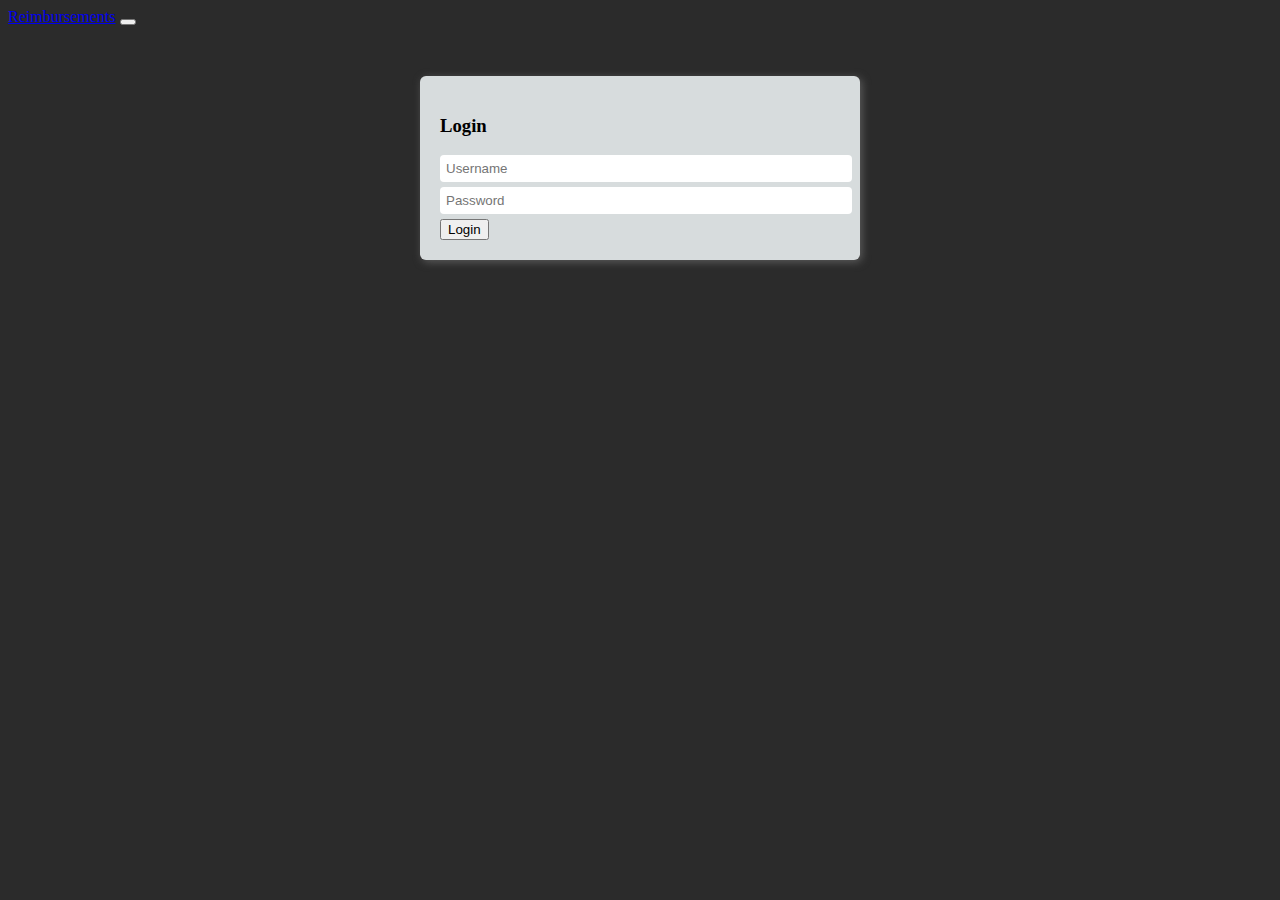
<file: target/classes/frontend/index.html>
<!DOCTYPE html>
<html lang="en">

<head>
    <meta charset="UTF-8">
    <meta http-equiv="X-UA-Compatible" content="IE=edge">
    <meta name="viewport" content="width=device-width, initial-scale=1.0">
    <title>Reimbursements</title>

    <link href="https://cdn.jsdelivr.net/npm/bootstrap@5.0.2/dist/css/bootstrap.min.css" rel="stylesheet"
        integrity="sha384-EVSTQN3/azprG1Anm3QDgpJLIm9Nao0Yz1ztcQTwFspd3yD65VohhpuuCOmLASjC" crossorigin="anonymous">
    <link rel="stylesheet" href="./styles.css">
</head>

<body class="background">
    <nav class="navbar navbar-expand-lg navbar-dark bg-dark">
        <div class="container-fluid">
            <a class="navbar-brand" href="#">Reimbursements</a>
            <button class="navbar-toggler" type="button" data-bs-toggle="collapse" data-bs-target="#navbarNavAltMarkup"
                aria-controls="navbarNavAltMarkup" aria-expanded="false" aria-label="Toggle navigation">
                <span class="navbar-toggler-icon"></span>
            </button>
        </div>
    </nav>

    <div id="login-form-container" class="text-light">
        <form id="login-form" class="bg-dark text-light">
            <h3>Login</h3>
            <input type="text" id="username-input" placeholder="Username" />
            <input type="password" id="password-input" placeholder="Password" />
            <div id="message"></div>
            <button class="btn btn-primary">Login</button>
        </form>
    </div>

    <script src="https://cdn.jsdelivr.net/npm/bootstrap@5.0.2/dist/js/bootstrap.bundle.min.js"
        integrity="sha384-MrcW6ZMFYlzcLA8Nl+NtUVF0sA7MsXsP1UyJoMp4YLEuNSfAP+JcXn/tWtIaxVXM"
        crossorigin="anonymous"></script>

    <script src="./script.js"></script>
</body>

</html>
</file>
<file: target/classes/frontend/styles.css>
.background {
    background-color: rgb(43, 43, 43);
}

#login-form-container {
    display: flex;
    justify-content: space-evenly;

    margin-top: 50px;
}

#login-form {
    width: 400px;
    background-color: rgb(215, 220, 221);
    border-radius: 6px;

    box-shadow: 2px 2px 8px rgb(93, 93, 93);

    padding: 20px;
}

#login-form input {
    width: 100%;
    margin-bottom: 5px;

    padding: 6px;

    border-radius: 4px;
    border: none;
}

#message {
    color: red;

    display: none;
}

@media screen and (max-width: 600px) {
    #login-form {
        width: 90%;
    }
}
</file>
